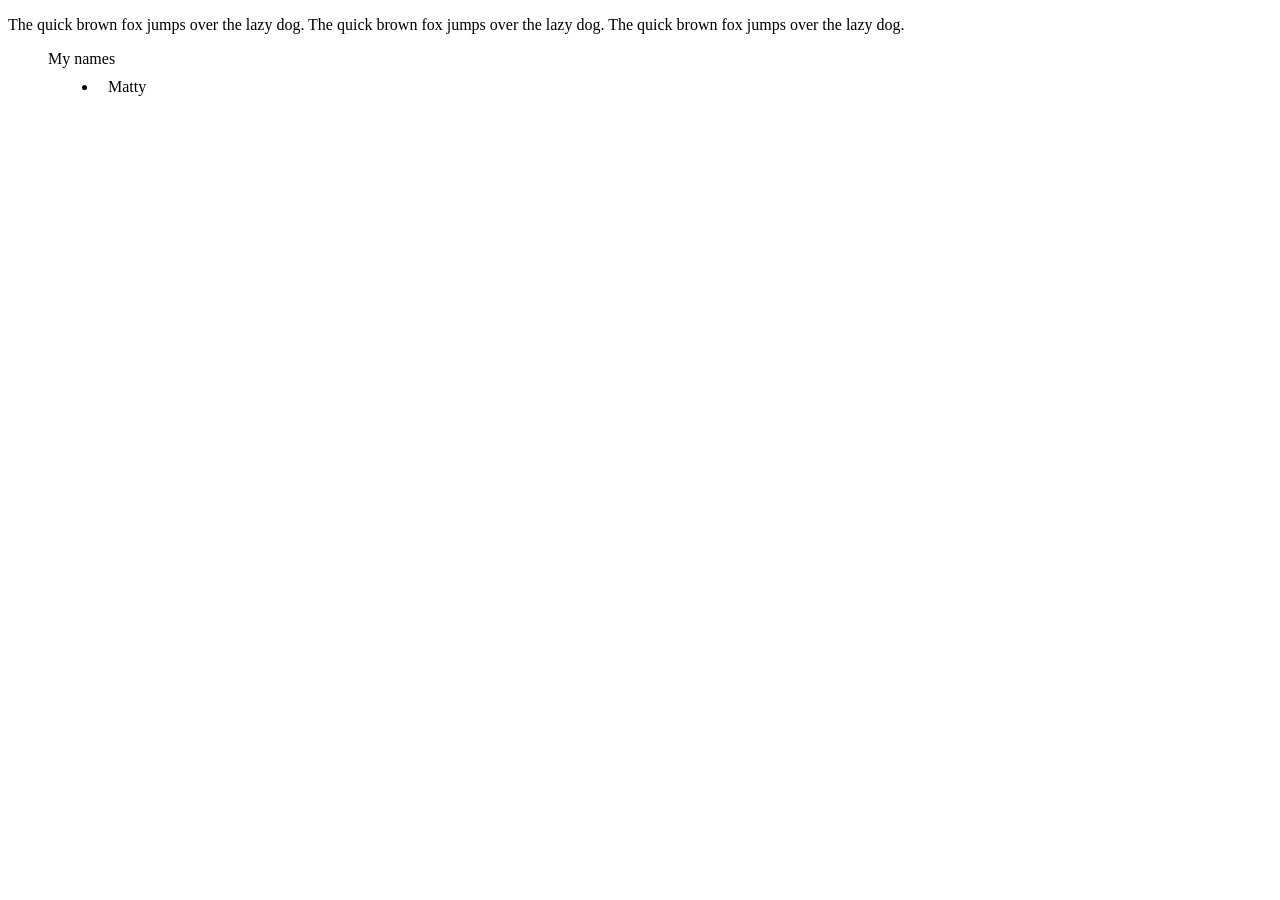
<file: Desktop/Projects/hello-world-js/index.html>
<!DOCTYPE html>
<html>
<head>
	<title>Hello world JS</title>
	<link rel="stylesheet" type="text/css" href="main.css">
</head>
<body>

<div class='experiment'>

</div>
<div class='container'>
<ul class='ze_list'>
	
My names</ul>
	
</div>

<script src="https://cdnjs.cloudflare.com/ajax/libs/jquery/3.1.1/jquery.min.js"></script>
<script type="text/javascript" src="app.js"></script>
</body>
</html>
</file>
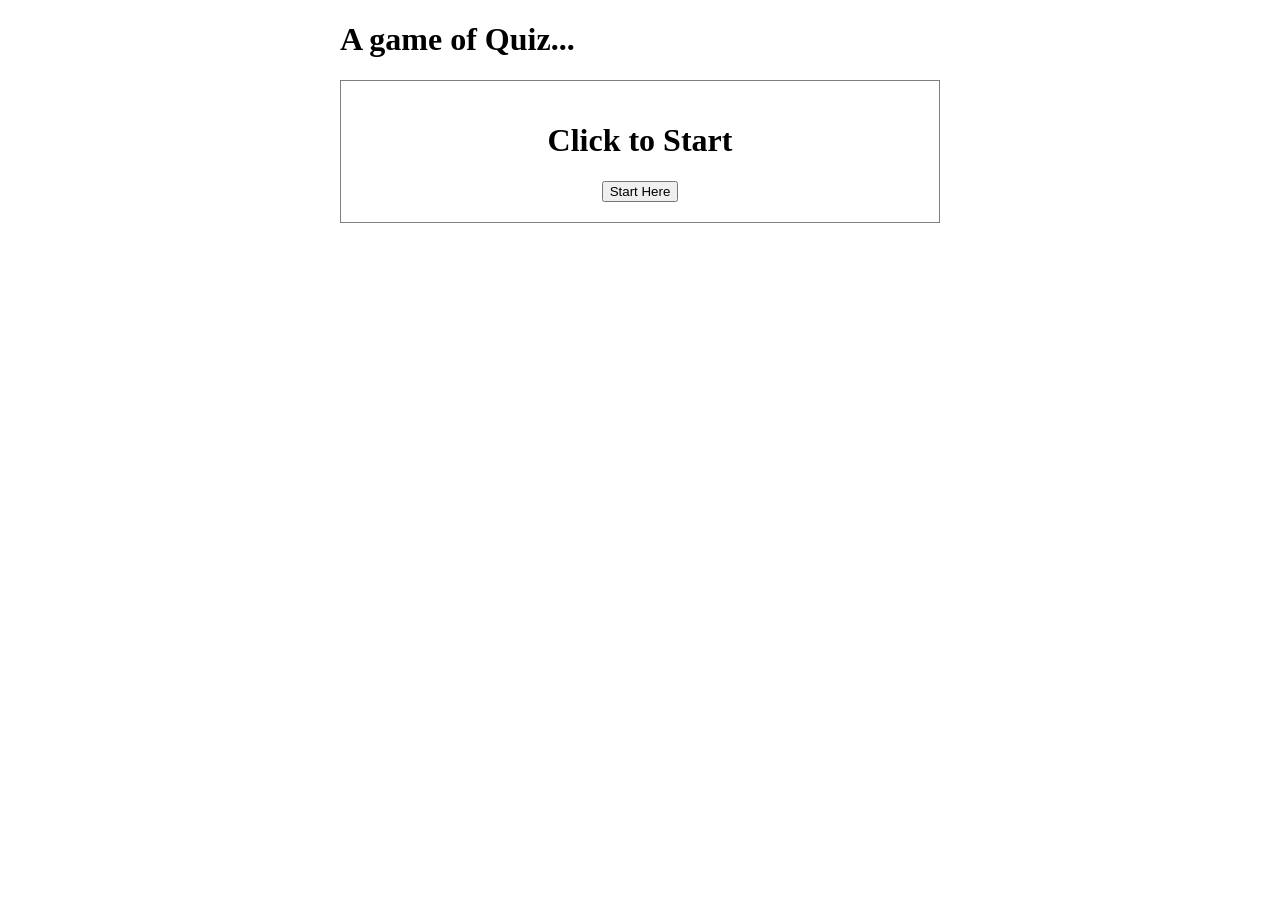
<file: Desktop/Projects/Quiz App Greybox/index.html>
<!DOCTYPE html>
<html>
<head>
	<title>Quiz App</title>

	<link rel='stylesheet' href='main.css'>
</head>
<body>
<main>
	<header><!--This is where the user starts. They will click button to start quiz  -->
	<h1>A game of Quiz...</h1>
	<div class='container'>
	<h1>Click to Start</h1>
	<button class='js-quiz-Starter' type='submit'>Start Here</button><!--Ol' click-a-rooski  -->
	</div>
	</header>
	<!-- Here comes the layout for the mulitple choice questions -->
	
	<div class='first-Question hidden'>
	<form>
		<p>Question <span class='count'>1</span>/10</p> 
		<p class='textFirstQuestion'> 1. Who is the singer of Led Zeppelin?</p>
		<input type='radio' name='options' id='option-a' value='0' checked>
		<label for='option-a'>Jimmy Paige</label>

		<input type='radio' name='options' id='option-b' value='1'>
		<label for='option-b'>Robert Plant</label>

		<input type='radio' name='options' id='option-c' value='2'>
		<label for='option-c'>John Bonham</label>

		<input type='radio' name='options' id='option-d' value='3'>
		<label for='option-d'>John Paul Jones</label>

		<button class='final-Answer' type='submit'>Submit</button>
	</form>
	</div>

	<p class='final_message hidden'>So... you got <span class='number_right'></span> out of 10</p>



<script src='https://cdnjs.cloudflare.com/ajax/libs/jquery/3.1.1/jquery.min.js'></script>
<script src='app.js'></script>
</main>
</body>
</html>
</file>
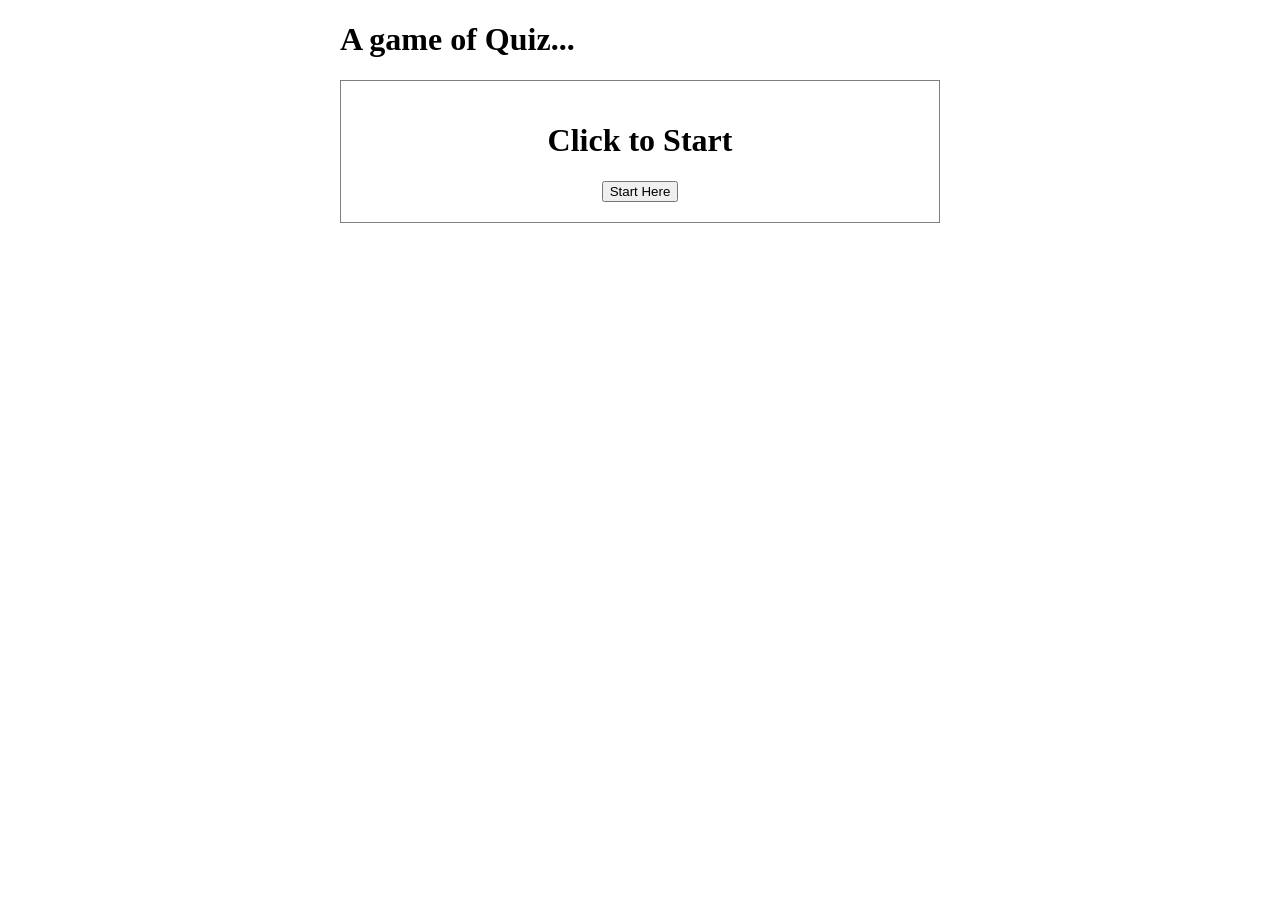
<file: Desktop/Projects/Quiz App/index.html>
<!DOCTYPE html>
<html>
<head>
	<title>Quiz App</title>

	<link rel='stylesheet' href='main.css'>
</head>
<body>
<main>
	<header><!--This is where the user starts. They will click button to start quiz  -->
	<h1>A game of Quiz...</h1>
	<div class='container'>
	<h1>Click to Start</h1>
	<button class='js-quiz-Starter' type='submit'>Start Here</button><!--Ol' click-a-rooski  -->
	</div>
	</header>
	<!-- Here comes the layout  for the mulitple choice questions -->
	
	<div class='first-Question hidden'>
	<form>
		<p>Question <span class='count'>0</span>/10</p> 
		<p class='textFirstQuestion'> 1. Who is the singer of Led Zeppelin?</p>
		<input type='radio' name='options' id='option-a' value='0' checked>
		<label for='option-a'>Jimmy Paige</label>

		<input type='radio' name='options' id='option-b' value='1'>
		<label for='option-b'>Robert Plant</label>

		<input type='radio' name='options' id='option-c' value='2'>
		<label for='option-c'>John Bonham</label>

		<input type='radio' name='options' id='option-d' value='3'>
		<label for='option-d'>John Paul Jones</label>

		<button class='final-Answer' type='submit'>Submit</button>
	</form>
	</div>

	<p class='right_or_wrong hidden'></p>

	<p class='final_message hidden'>So... you got <span class='number_right'></span> out of 10</p>



<script src='https://cdnjs.cloudflare.com/ajax/libs/jquery/3.1.1/jquery.min.js'></script>
<script src='app.js'></script>
</main>
</body>
</html>
</file>
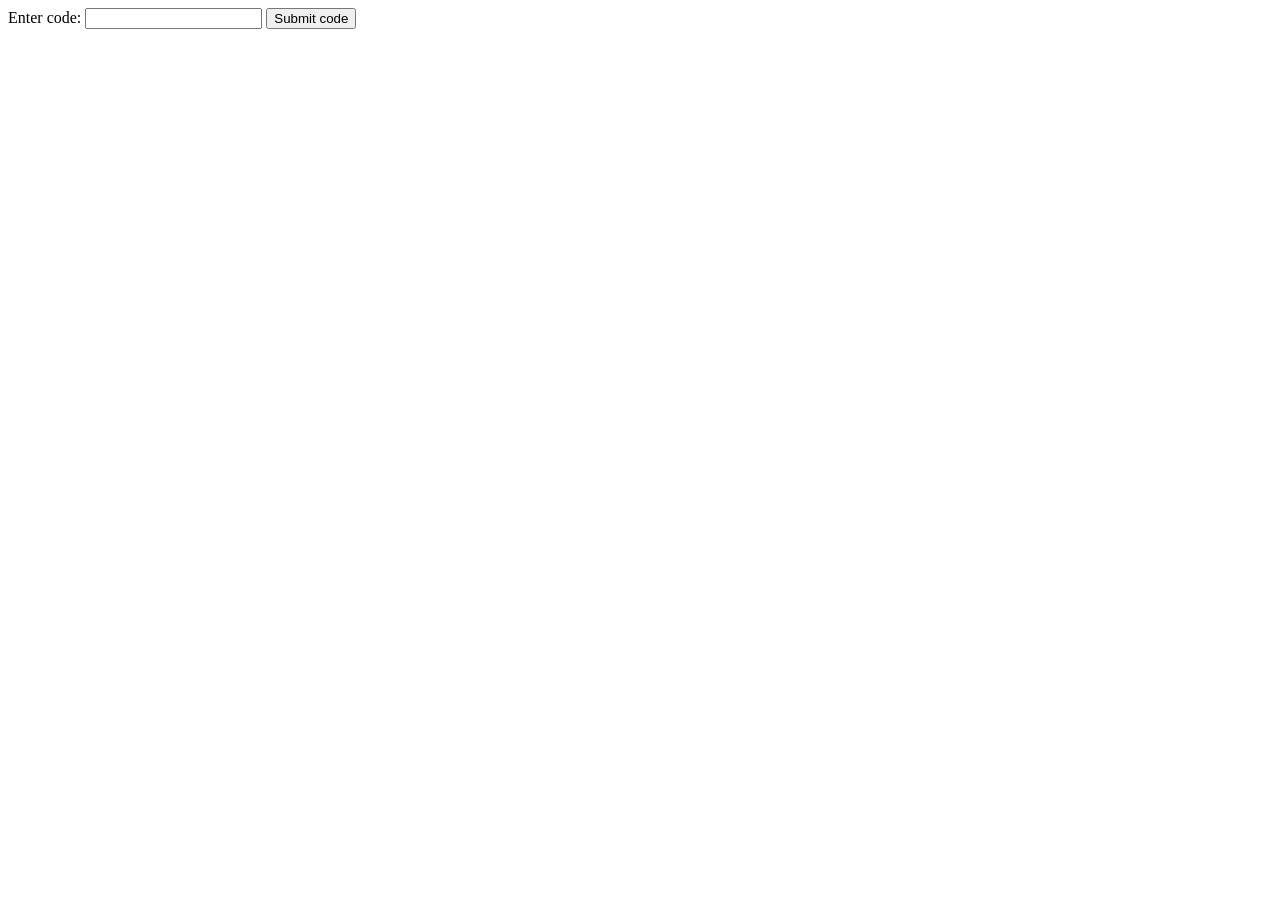
<file: Desktop/Projects/ObjectPractice.html>
<!DOCTYPE html>
<html>
  <head>
    <meta charset="utf-8">
    <title>Object-oriented JavaScript example</title>
  </head>

  <body>
    <div>
      <label for="jscode">Enter code:</label>
      <input type="text" id="jscode">
      <button>Submit code</button>
    </div>

    <p></p>
  </body>

    <script>
      var input = document.querySelector('input');
      var btn = document.querySelector('button');
      var para = document.querySelector('p');
      btn.onclick = function() {
        var code = input.value;
        para.textContent = eval(code);
      }
      var person = {
  name: ['Bob', 'Smith'],
  age: 32,
  gender: 'male',
  interests: ['music', 'skiing'],
  bio: function() {
    alert(this.name[0] + ' ' + this.name[1] + ' is ' + this.age + ' years old. He likes ' + this.interests[0] + ' and ' + this.interests[1] + '.');
  },
  greeting: function() {
    alert('Hi! I\'m ' + this.name[0] + '.');
  }

};
var myDataName = 'height';
var myDataValue = '1.75m';
person[myDataName] = myDataValue;

function Person(first, last, age, gender, interests) {
  this.name = {
    first,
    last
  };
  this.age = age;
  this.gender = gender;
  this.interests = interests;
  this.bio = function() {
    alert(this.name.first + ' ' + this.name.last + ' is ' + this.age + ' years old. He likes ' + this.interests[0] + ' and ' + this.interests[1] + '.');
  };
  this.greeting = function() {
    alert('Hi! I\'m ' + this.name.first + '.');
  };
};

var person1 = new Person('Bob', 'Smith', 32, 'male', ['music', 'skiing']);
    </script>
</html>
</file>
<file: Desktop/Projects/hello-world-js/main.css>
li {
	margin-left: 50px;
	padding: 10px;
}
</file>
<file: Desktop/Projects/Quiz App Greybox/main.css>
main{
	max-width: 600px;
	margin: 0 auto;
}

.container{
	border: 1px solid grey;
	padding: 20px;
	text-align: center;
}

label {
	display: block;
}


input {
	display: block;
}

.hidden{
	display: none;
}
</file>
<file: Desktop/Projects/Quiz App/main.css>
main{
	max-width: 600px;
	margin: 0 auto;
}

.container{
	border: 1px solid grey;
	padding: 20px;
	text-align: center;
}

label {
	display: block;
}


input {
	display: block;
}

.hidden{
	display: none;
}
</file>
